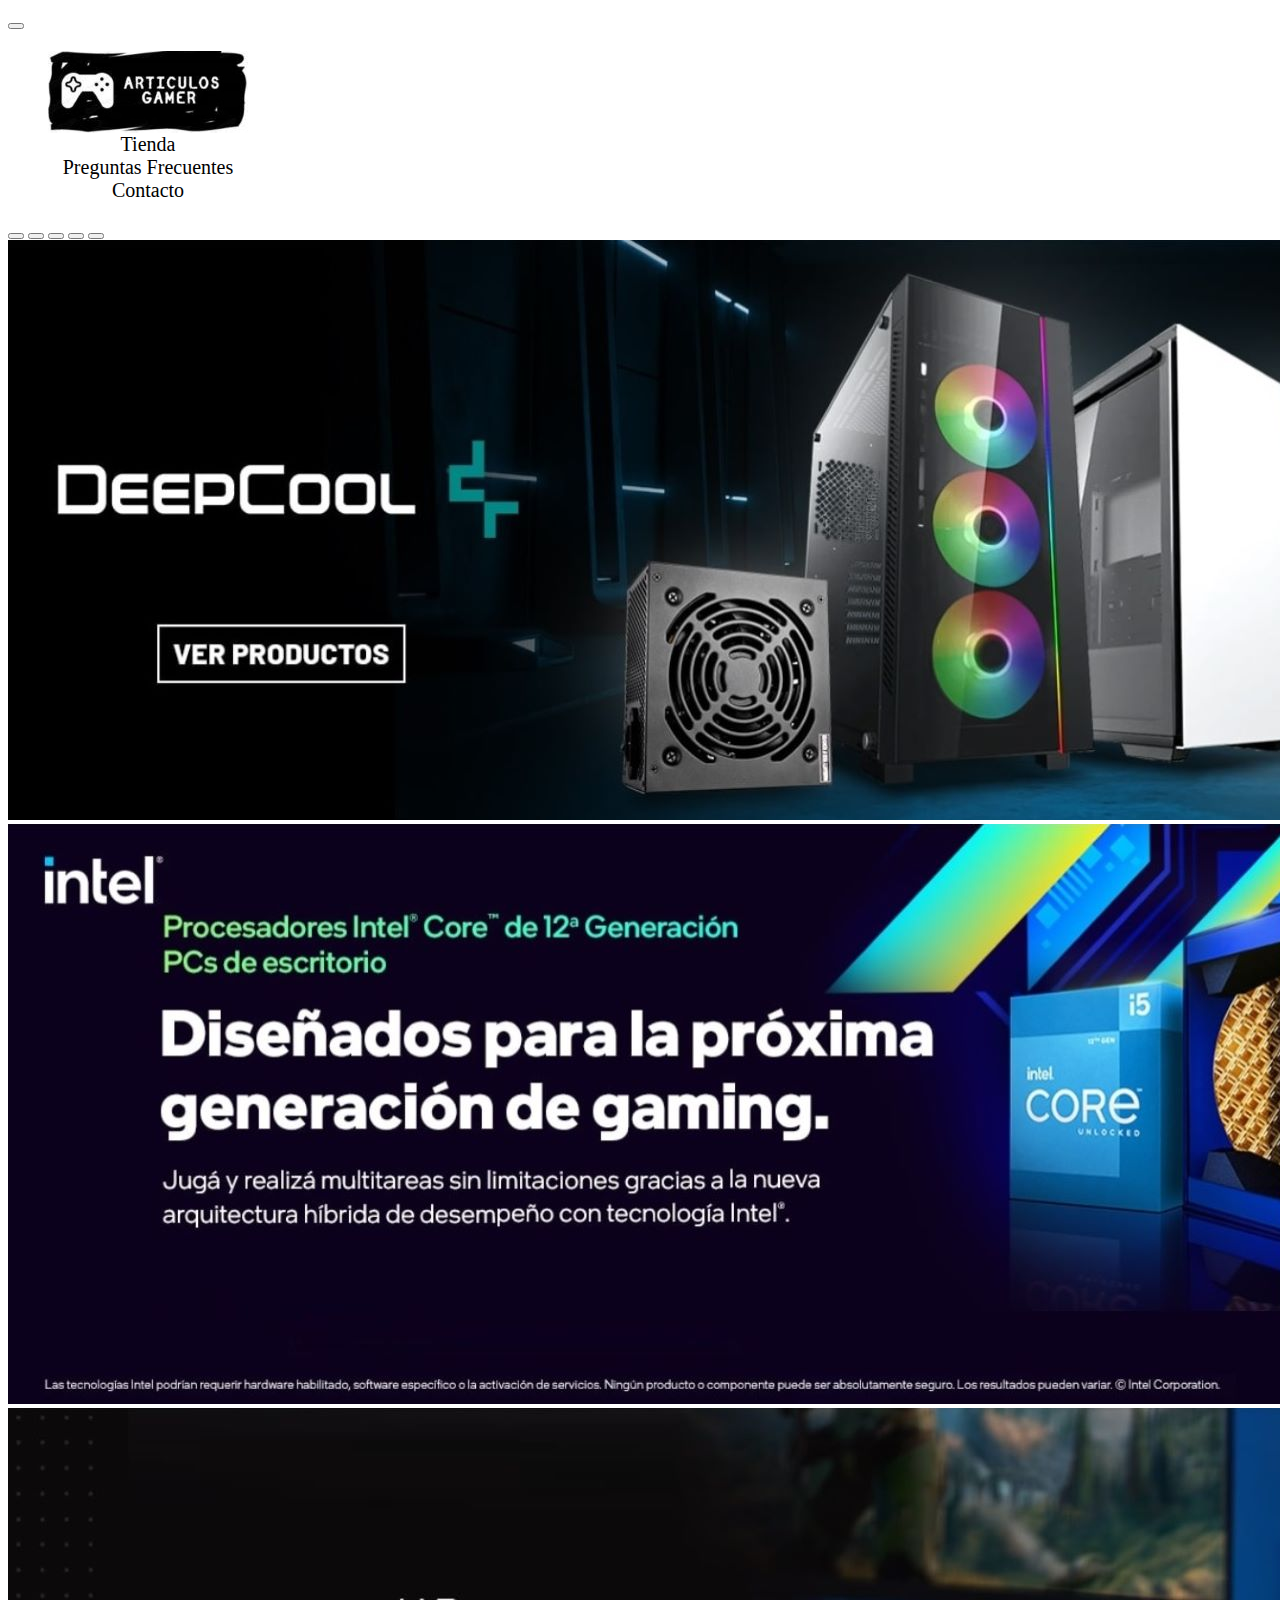
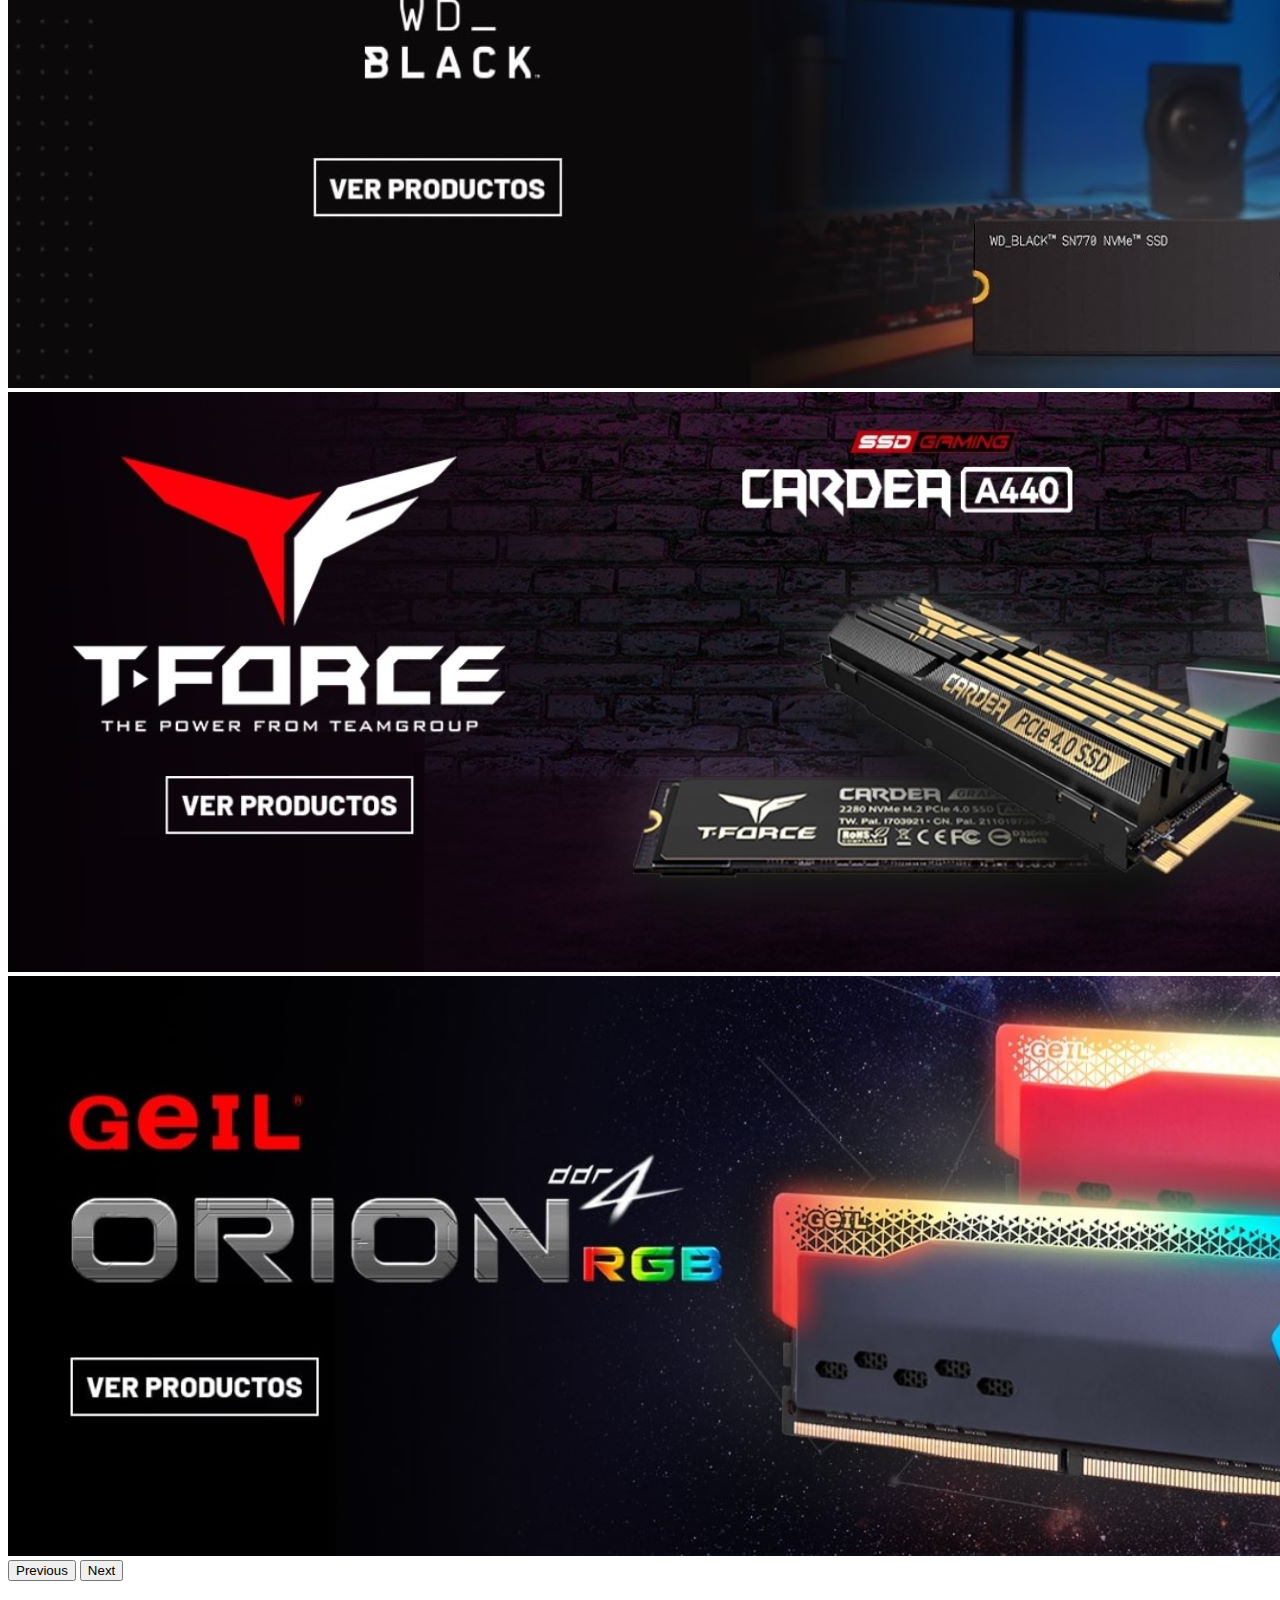
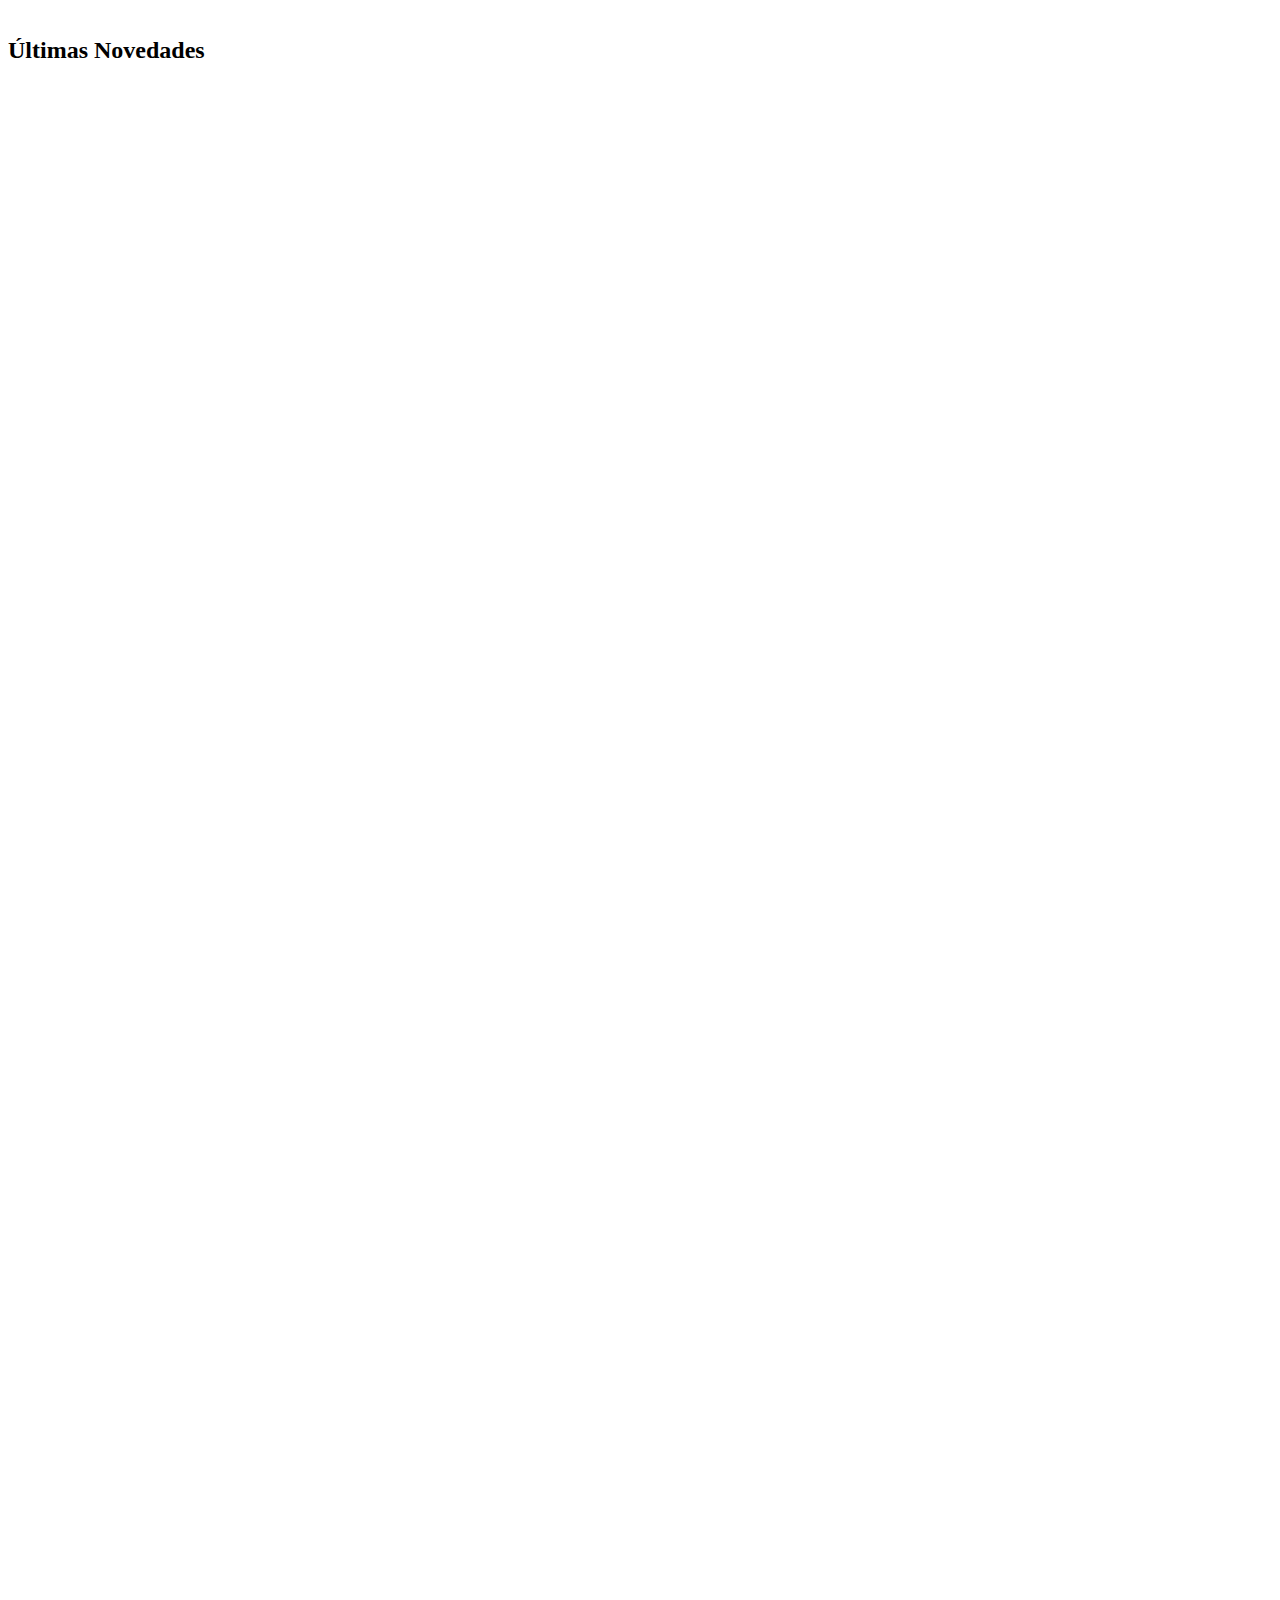
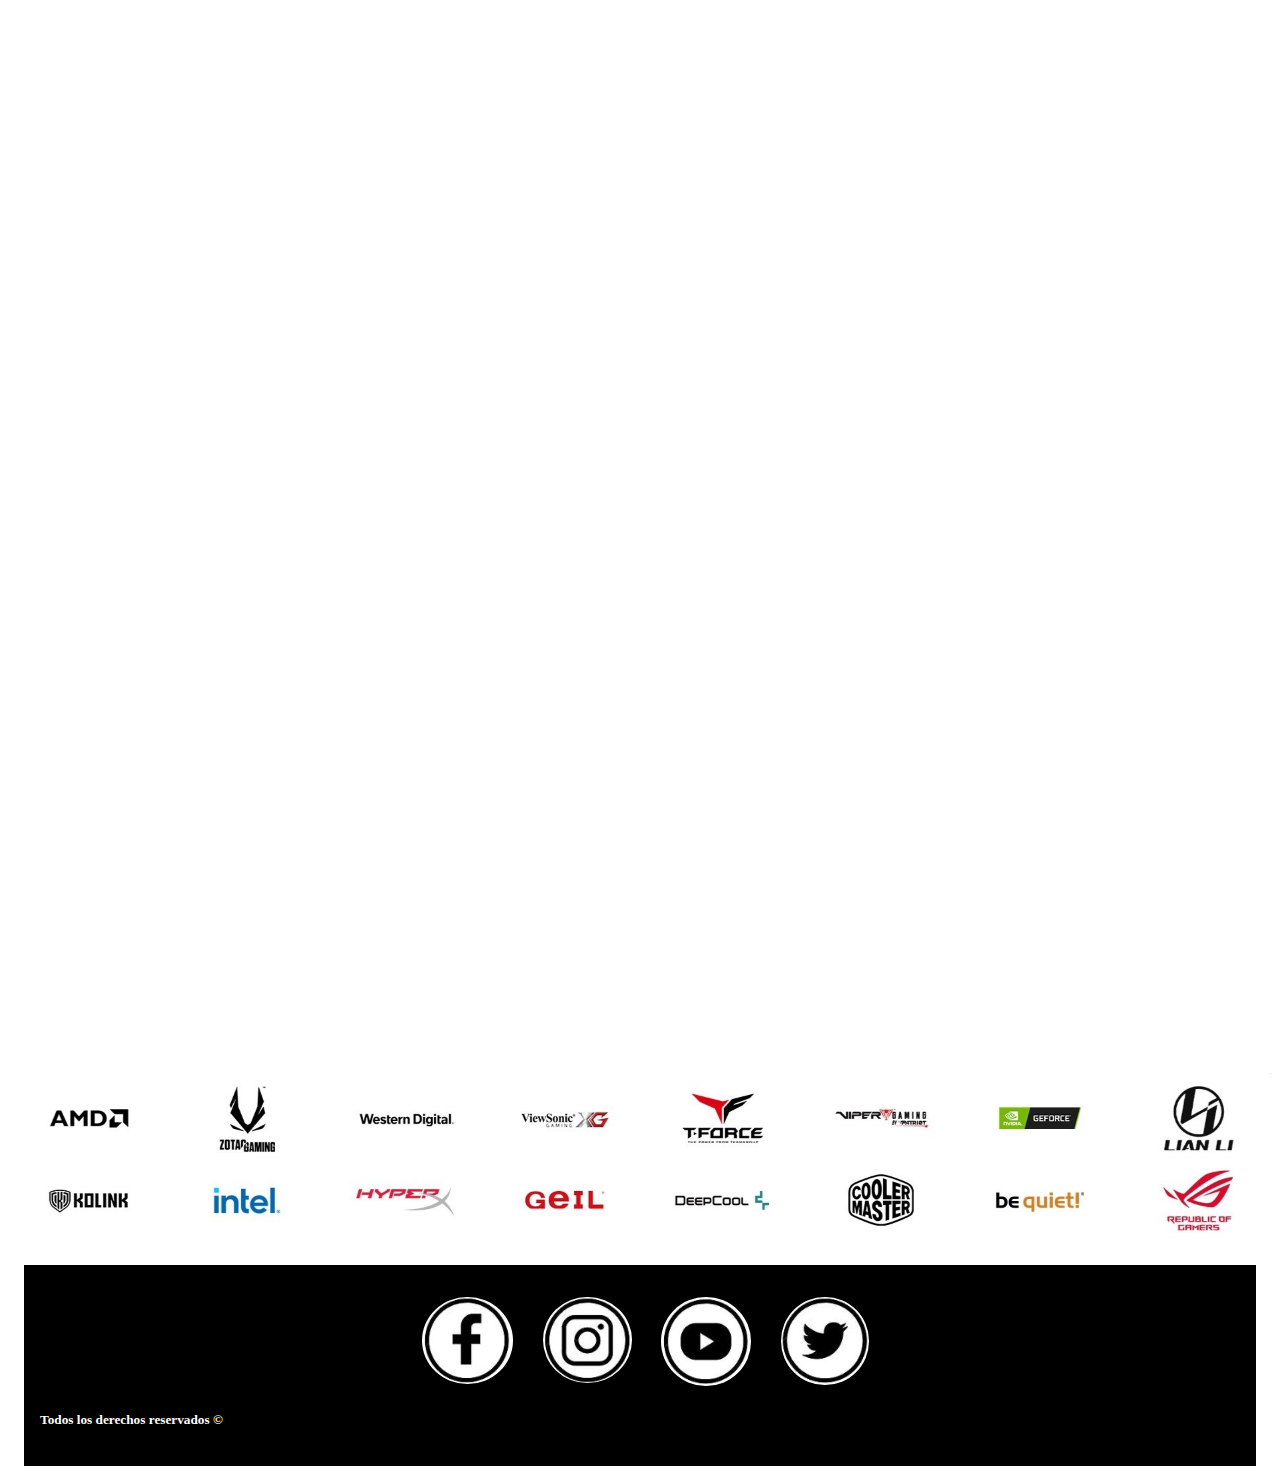
<file: index.html>
<!DOCTYPE html>
<html lang="en">
<head>
    <meta charset="UTF-8">
    <meta http-equiv="X-UA-Compatible" content="IE=edge">
    <meta name="viewport" content="width=device-width, initial-scale=1.0">
    <link rel="shortcut icon" href="./assets/images/favicon-32x32.png">
    <link href="https://unpkg.com/aos@2.3.1/dist/aos.css" rel="stylesheet">
    <link href="https://cdn.jsdelivr.net/npm/bootstrap@5.2.0/dist/css/bootstrap.min.css" rel="stylesheet" integrity="sha384-gH2yIJqKdNHPEq0n4Mqa/HGKIhSkIHeL5AyhkYV8i59U5AR6csBvApHHNl/vI1Bx" crossorigin="anonymous">
    <link rel="stylesheet" href="./css/estilo.css">
    <title>Home || Artículos Gamer</title>
</head>
<body>
    <header class="container-fluid">
        <div>
            <nav class="navbar navbar-expand-lg navbar-white bg-white menuHeader">
                <div class="container">
                    <button class="navbar-toggler" type="button" data-bs-toggle="collapse" data-bs-target="#navbarSupportedContent" aria-controls="navbarSupportedContent" aria-expanded="false" aria-label="Toggle navigation">
                    <span class="navbar-toggler-icon"></span>
                    </button>
                    <div class="collapse navbar-collapse" id="navbarSupportedContent">
                        <ul class="navbar-nav mx-auto mb-2 mb-lg-0">
                            <a class="navbar-brand" href="./index.html"><img src="./assets/images/logos/logologo.jpg" class="logoPrincipal" alt="Logo Artículos Gamer"></a>
                            <li class="nav-item p-4">
                                <a class="nav-link" href="./sites/tienda.html">Tienda</a>
                            </li>
                            <li class="nav-item p-4">
                                <a class="nav-link" href="./sites/preguntas-frecuentes.html">Preguntas Frecuentes</a>
                            </li>
                            <li class="nav-item p-4">
                                <a class="nav-link" href="./sites/contacto.html">Contacto</a>
                            </li>
                        </ul>
                  </div>
                </div>
              </nav>
        </div>
    </header>    
    <main class="container-fluid">
        <div id="carouselHome" class="carousel slide" data-bs-ride="true">
            <div class="carousel-indicators">
              <button type="button" data-bs-target="#carouselHome" data-bs-slide-to="0" class="active" aria-current="true" aria-label="Slide 1"></button>
              <button type="button" data-bs-target="#carouselHome" data-bs-slide-to="1" aria-label="Slide 2"></button>
              <button type="button" data-bs-target="#carouselHome" data-bs-slide-to="2" aria-label="Slide 3"></button>
              <button type="button" data-bs-target="#carouselHome" data-bs-slide-to="3" aria-label="Slide 4"></button>
              <button type="button" data-bs-target="#carouselHome" data-bs-slide-to="4" aria-label="Slide 5"></button>
            </div>
            <div class="carousel-inner">
              <div class="carousel-item active">
                <a href="./sites/tienda.html"><img src="./assets/images/home/1.jpg" class="d-block w-100" alt="Banner de la tienda"></a>
              </div>
              <div class="carousel-item">
                <a href="./sites/tienda.html"><img src="./assets/images/home/2.jpg" class="d-block w-100" alt="Banner de la tienda"></a>
              </div>
              <div class="carousel-item">
                <a href="./sites/tienda.html"><img src="./assets/images/home/3.jpg" class="d-block w-100" alt="Banner de la tienda"></a>
              </div>
              <div class="carousel-item">
                <a href="./sites/tienda.html"><img src="./assets/images/home/4.jpg" class="d-block w-100" alt="Banner de la tienda"></a>
              </div>
              <div class="carousel-item">
                <a href="./sites/tienda.html"><img src="./assets/images/home/5.jpg" class="d-block w-100" alt="Banner de la tienda"></a>
              </div>
            </div>
            <button class="carousel-control-prev" type="button" data-bs-target="#carouselHome" data-bs-slide="prev">
              <span class="carousel-control-prev-icon" aria-hidden="true"></span>
              <span class="visually-hidden">Previous</span>
            </button>
            <button class="carousel-control-next" type="button" data-bs-target="#carouselHome" data-bs-slide="next">
              <span class="carousel-control-next-icon" aria-hidden="true"></span>
              <span class="visually-hidden">Next</span>
            </button>
        </div> <br><br>
        <div class="container">
        <h2 class="text-center">
          Últimas Novedades
        </h2>
        <div class = "card-group" >
          <div data-aos="flip-left" class="card text-center">
                  <img src="/assets/images/home/procesadores.jpg" class="card-img-top foto" alt="Procesador Intel Core">
              <div class="card-body">
                  <h5 class="card-title">Procesadores</h5>
              </div>
          </div>
          <div data-aos="flip-left" class="card text-center">
                  <img src="/assets/images/home/teclado.jpg" class="card-img-top foto" alt="Teclado">
              <div class="card-body">
                  <h5 class="card-title">Nuevos teclados disponibles</h5>
              </div>
          </div>
          <div data-aos="flip-left" class="card text-center">
                  <img src="/assets/images/home/placa-de-video.jpg" class="card-img-top foto" alt="Placa de video">
              <div class="card-body">
                  <h5 class="card-title">Reingreso de Placas de Video</h5>
              </div>
          </div>
      </div><br><br>
    </main>
    <footer class="container-fluid">
            <img src="./assets/images/logos/marcas.jpg" alt="Marcas" class="foto">
        <div class="barraNegra">
            <nav>
                <ul class= "menuFooter">
                   <li><a href="https://www.facebook.com" target="_blank"><img src="./assets/images/logos/facebook.jpg" alt="Logo Facebook" class="redSocial"></a></li>
                   <li><a href="https://www.instagram.com" target="_blank"><img src="./assets/images/logos/instagram.jpg" alt="Logo Instagram" class="redSocial"></a></li>
                   <li><a href="https://www.youtube.com" target="_blank"><img src="./assets/images/logos/youtube.jpg" alt="Logo Youtube" class="redSocial"></a></li>
                   <li><a href="https://www.twitter.com" target="_blank"><img src="./assets/images/logos/twitter.jpg" alt="Logo Twitter" class="redSocial"></a></li>
                </ul>
            </nav>
        <h5 class="text-center colorLetra">
            Todos los derechos reservados ©
        </h5>
      </div>
    </footer>
    <script src="https://cdn.jsdelivr.net/npm/bootstrap@5.2.0/dist/js/bootstrap.bundle.min.js" integrity="sha384-A3rJD856KowSb7dwlZdYEkO39Gagi7vIsF0jrRAoQmDKKtQBHUuLZ9AsSv4jD4Xa" crossorigin="anonymous"></script>
    <script src="https://unpkg.com/aos@2.3.1/dist/aos.js"></script>
    <script>
      AOS.init();
    </script>
</body>
</html>
</file>
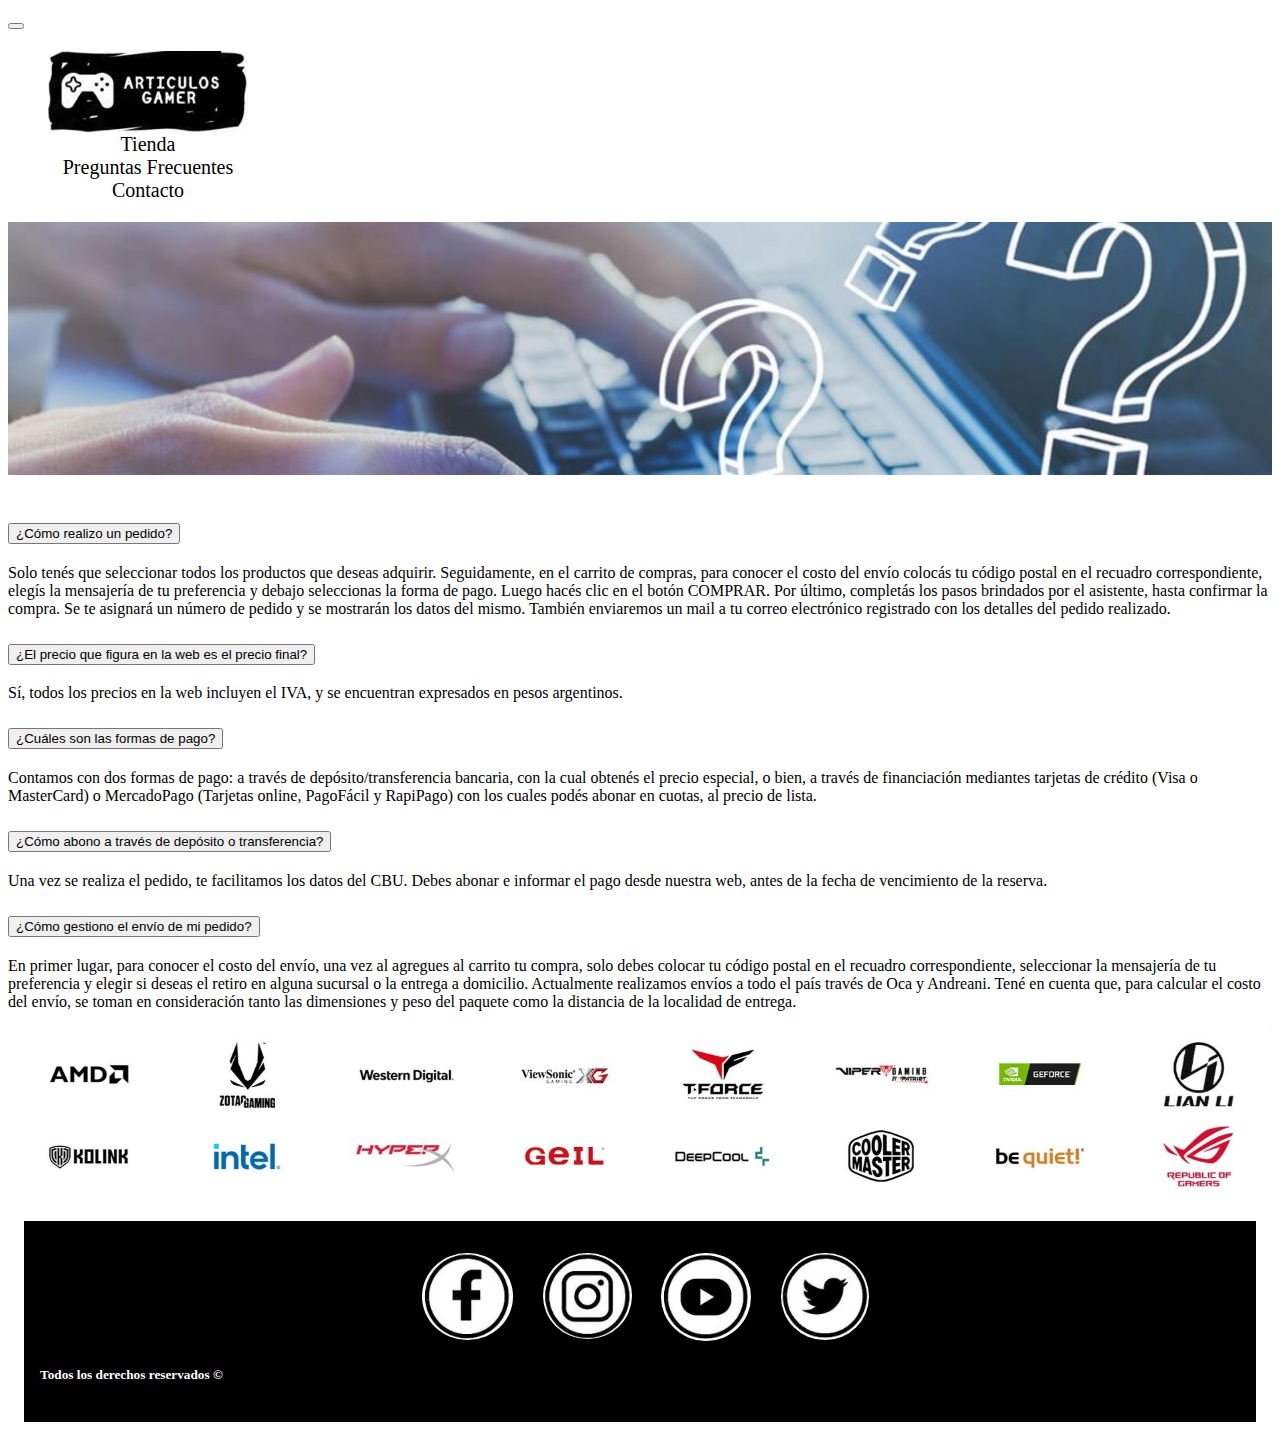
<file: sites/preguntas-frecuentes.html>
<!DOCTYPE html>
<html lang="en">
<head>
    <meta charset="UTF-8">
    <meta http-equiv="X-UA-Compatible" content="IE=edge">
    <meta name="viewport" content="width=device-width, initial-scale=1.0">
    <link rel="shortcut icon" href="../assets/images/favicon-32x32.png">
    <link href="https://cdn.jsdelivr.net/npm/bootstrap@5.2.0/dist/css/bootstrap.min.css" rel="stylesheet" integrity="sha384-gH2yIJqKdNHPEq0n4Mqa/HGKIhSkIHeL5AyhkYV8i59U5AR6csBvApHHNl/vI1Bx" crossorigin="anonymous">
    <link rel="stylesheet" href="../css/estilo.css">
    <title>Preguntas frecuentes || Artículos Gamer</title>
</head>
<body>
  <header class="container-fluid">
    <div>
        <nav class="navbar navbar-expand-lg navbar-white bg-white menuHeader">
            <div class="container">
                <button class="navbar-toggler" type="button" data-bs-toggle="collapse" data-bs-target="#navbarSupportedContent" aria-controls="navbarSupportedContent" aria-expanded="false" aria-label="Toggle navigation">
                <span class="navbar-toggler-icon"></span>
                </button>
                <div class="collapse navbar-collapse" id="navbarSupportedContent">
                    <ul class="navbar-nav mx-auto mb-2 mb-lg-0">
                        <a class="navbar-brand" href="/index.html"><img src="/assets/images/logos/logologo.jpg" class="logoPrincipal" alt="Logo Artículos Gamer"></a>
                        <li class="nav-item p-4">
                            <a class="nav-link" href="/sites/tienda.html">Tienda</a>
                        </li>
                        <li class="nav-item p-4">
                            <a class="nav-link" href="/sites/preguntas-frecuentes.html">Preguntas Frecuentes</a>
                        </li>
                        <li class="nav-item p-4">
                            <a class="nav-link" href="/sites/contacto.html">Contacto</a>
                        </li>
                    </ul>
              </div>
            </div>
          </nav>
    </div>
</header>     
    <main class="container-fluid">
        <img src="/assets/images/preguntas-frecuentes/preguntas-frecuentes.jpg" alt="banner de preguntas frecuentes" class="foto"><br><br>
        <div class="container">
        <div class="accordion" id="accordionExample">
            <div class="accordion-item">
              <h2 class="accordion-header" id="headingOne">
                <button class="accordion-button collapsed" type="button" data-bs-toggle="collapse" data-bs-target="#collapseOne" aria-expanded="false" aria-controls="collapseOne">
                  ¿Cómo realizo un pedido?
                </button>
              </h2>
              <div id="collapseOne" class="accordion-collapse collapse" aria-labelledby="headingOne" data-bs-parent="#accordionExample">
                <div class="accordion-body">
                    Solo tenés que seleccionar todos los productos que deseas adquirir. Seguidamente, en el carrito de compras, para conocer el costo del envío colocás tu código postal en el recuadro correspondiente, elegís la mensajería de tu preferencia y debajo seleccionas la forma de pago. Luego hacés clic en el botón COMPRAR. Por último, completás los pasos brindados por el asistente, hasta confirmar la compra. Se te asignará un número de pedido y se mostrarán los datos del mismo. También enviaremos un mail a tu correo electrónico registrado con los detalles del pedido realizado.
                </div>
              </div>
            </div>
            <div class="accordion-item">
              <h2 class="accordion-header" id="headingTwo">
                <button class="accordion-button collapsed" type="button" data-bs-toggle="collapse" data-bs-target="#collapseTwo" aria-expanded="false" aria-controls="collapseTwo">
                  ¿El precio que figura en la web es el precio final?
                </button>
              </h2>
              <div id="collapseTwo" class="accordion-collapse collapse" aria-labelledby="headingTwo" data-bs-parent="#accordionExample">
                <div class="accordion-body">
                    Sí, todos los precios en la web incluyen el IVA, y se encuentran expresados en pesos argentinos.
                </div>
              </div>
            </div>
            <div class="accordion-item">
              <h2 class="accordion-header" id="headingThree">
                <button class="accordion-button collapsed" type="button" data-bs-toggle="collapse" data-bs-target="#collapseThree" aria-expanded="false" aria-controls="collapseThree">
                  ¿Cuáles son las formas de pago?
                </button>
              </h2>
              <div id="collapseThree" class="accordion-collapse collapse" aria-labelledby="headingThree" data-bs-parent="#accordionExample">
                <div class="accordion-body">
                    Contamos con dos formas de pago: a través de depósito/transferencia bancaria, con la cual obtenés el precio especial, o bien, a través de financiación mediantes tarjetas de crédito (Visa o MasterCard) o MercadoPago (Tarjetas online, PagoFácil y RapiPago) con los cuales podés abonar en cuotas, al precio de lista.
                </div>
                </div>
              </div>
                <div class="accordion-item">
                    <h2 class="accordion-header" id="headingFour">
                      <button class="accordion-button collapsed" type="button" data-bs-toggle="collapse" data-bs-target="#collapseFour" aria-expanded="false" aria-controls="collapseFour">
                        ¿Cómo abono a través de depósito o transferencia?
                      </button>
                    </h2>
                    <div id="collapseFour" class="accordion-collapse collapse" aria-labelledby="headingOne" data-bs-parent="#accordionExample">
                      <div class="accordion-body">
                        Una vez se realiza el pedido, te facilitamos los datos del CBU. Debes abonar e informar el pago desde nuestra web, antes de la fecha de vencimiento de la reserva.
                      </div>
                    </div>
                  </div>
                  <div class="accordion-item">
                    <h2 class="accordion-header" id="headingFive">
                      <button class="accordion-button collapsed" type="button" data-bs-toggle="collapse" data-bs-target="#collapseFive" aria-expanded="false" aria-controls="collapseFive">
                        ¿Cómo gestiono el envío de mi pedido?
                      </button>
                    </h2>
                    <div id="collapseFive" class="accordion-collapse collapse" aria-labelledby="headingOne" data-bs-parent="#accordionExample">
                      <div class="accordion-body">
                        En primer lugar, para conocer el costo del envío, una vez al agregues al carrito tu compra, solo debes colocar tu código postal en el recuadro correspondiente, seleccionar la mensajería de tu preferencia y elegir si deseas el retiro en alguna sucursal o la entrega a domicilio. Actualmente realizamos envíos a todo el país través de Oca y Andreani. Tené en cuenta que, para calcular el costo del envío, se toman en consideración tanto las dimensiones y peso del paquete como la distancia de la localidad de entrega.
                      </div>
                    </div>
                  </div>
              </div>
            </div>
          </div>
        </div> <br>
    </main>
    <footer>
        <img src="/assets/images/logos/marcas.jpg" alt="Marcas" class="foto">
        <div class="barraNegra">
          <nav>
              <ul class= "menuFooter">
                 <li><a href="https://www.facebook.com" target="_blank"><img src="/assets/images/logos/facebook.jpg" alt="Logo Facebook" class="redSocial"></a></li>
                 <li><a href="https://www.instagram.com" target="_blank"><img src="/assets/images/logos/instagram.jpg" alt="Logo Instagram" class="redSocial"></a></li>
                 <li><a href="https://www.youtube.com" target="_blank"><img src="/assets/images/logos/youtube.jpg" alt="Logo Youtube" class="redSocial"></a></li>
                 <li><a href="https://www.twitter.com" target="_blank"><img src="/assets/images/logos/twitter.jpg" alt="Logo Twitter" class="redSocial"></a></li>
              </ul>
          </nav>
      <h5 class="text-center colorLetra">
          Todos los derechos reservados ©
      </h5>
    </div>
    </footer>
    <script src="https://cdn.jsdelivr.net/npm/bootstrap@5.2.0/dist/js/bootstrap.bundle.min.js" integrity="sha384-A3rJD856KowSb7dwlZdYEkO39Gagi7vIsF0jrRAoQmDKKtQBHUuLZ9AsSv4jD4Xa" crossorigin="anonymous"></script>
</body>
</html>
</file>
<file: css/estilo.css>
.menuHeader {
    display: flex;
    flex-direction: row;
    font-size: 20px;
}
.menuHeader a {
    color: black;
    text-decoration: none;
    display: flex;
    font-size: 20px;
}    
.menuHeader li {
    list-style-type: none; 
}
    
.menuHeader li a {
    text-decoration: none;
}
.menuHeader li a:hover {
    color: #0a0a0a;
}
.menuFooter {
    display: flex;
    flex-direction: row;
    justify-content: center;
}    
.menuFooter li {
    list-style-type: none; 
}
.redSocial {
    border-radius: 50%;
    width: 75%; 
}
.foto, .fotoTienda, .comentarios {
    width: 100%; 
}
.logoPrincipal, .btnModal{
    width: auto;
}
.fotoArticulo{
  margin: auto;
  padding: auto;
  width: 50%;
}
.IrASeccion{
  text-decoration: none;
  color: black;
}
.barraNegra{
    padding: 1rem;
    margin: 1rem;
    background-color: black;
}
.colorLetra{
    color: white;
}
.card{
    border-color: white;
}
.nav-item, .navbar-brand{
    display: flex;
    justify-content: center;    
    justify-items: center;
}
.seleccionarMedioPago{
    width: 100%;
}
.btn:hover {
    border-color: white;
}
.btnModal{
    padding: 0;
    margin: 0;
}
</file>
